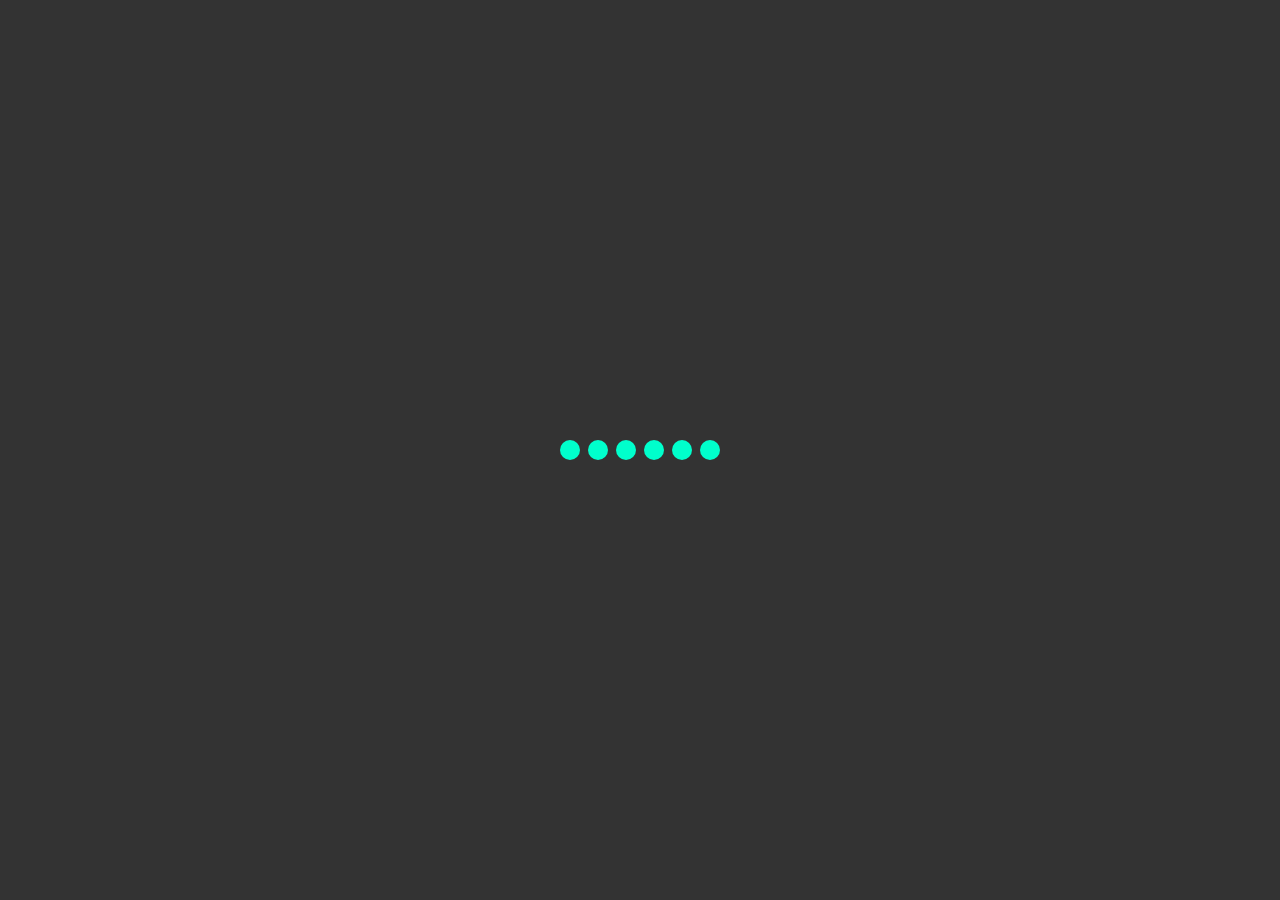
<file: 1st/index.html>
<!DOCTYPE html>
<html lang="en">
  <head>
    <meta charset="UTF-8" />
    <meta http-equiv="X-UA-Compatible" content="IE=edge" />
    <meta name="viewport" content="width=device-width, initial-scale=1.0" />
    <link rel="stylesheet" href="style.css" />
    <title>Loading animation</title>
  </head>
  <body>
    <div class="container">
      <span></span>
      <span></span>
      <span></span>
      <span></span>
      <span></span>
      <span></span>
    </div>
  </body>
</html>
</file>
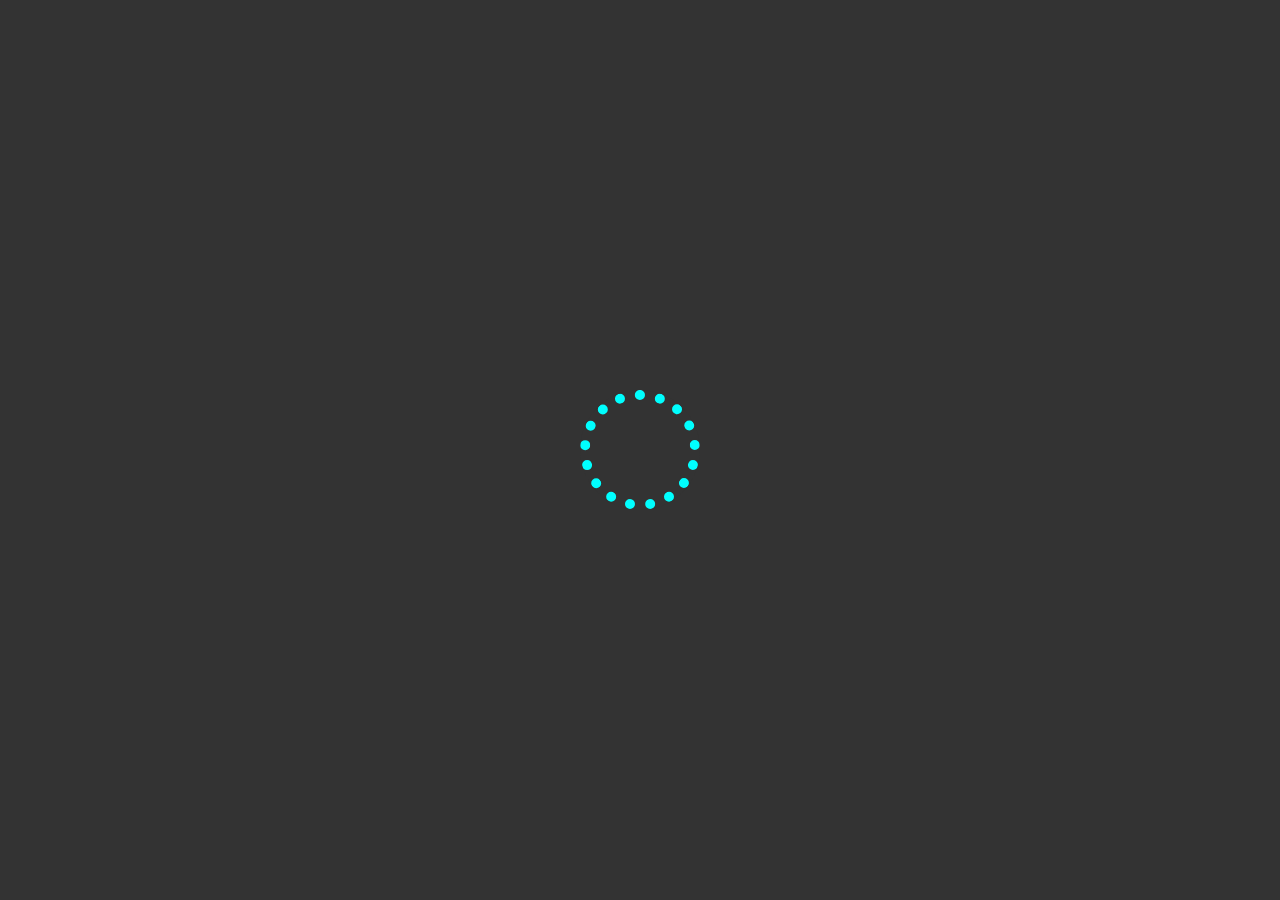
<file: 4th/index.html>
<!DOCTYPE html>
<html lang="en">
  <head>
    <meta charset="UTF-8" />
    <meta http-equiv="X-UA-Compatible" content="IE=edge" />
    <meta name="viewport" content="width=device-width, initial-scale=1.0" />
    <title>Circle Animation</title>
    <link rel="stylesheet" href="style.css" />
  </head>
  <body>
    <div class="container">
      <span></span>
    </div>
  </body>
</html>
</file>
<file: 1st/style.css>
* {
  background-color: #333;
  margin: 0;
  padding: 0;
}

body {
  width: 100%;
  height: 100%;
  display: flex;
  flex-direction: row;
  align-items: center;
  justify-content: center;
}

.container {
  display: flex;
  align-items: center;
  justify-content: center;
  flex-direction: row;
  position: fixed;
  top: 50%;
  left: 50%;
  transform: translate(-50%, -50%);
}
span {
  background-color: rgb(0, 255, 204);
  height: 20px;
  width: 20px;
  margin: 4px;
  border-radius: 50%;
  transition: 0.5s;
  animation: animate 2s ease-in-out infinite;
}
/* .container span {
  transition: 0.5s;
  animation: animate 2s ease-in-out infinite;
} */

span:nth-child(1) {
  animation-delay: 0s;
}
span:nth-child(2) {
  animation-delay: 0.2s;
}
span:nth-child(3) {
  animation-delay: 0.4s;
}
span:nth-child(4) {
  animation-delay: 0.6s;
}
span:nth-child(5) {
  animation-delay: 0.8s;
}
span:nth-child(6) {
  animation-delay: 1s;
}

@keyframes animate {
  0% {
    transform: translateY(0px);
    background-color: rgb(0, 255, 204);
  }
  50% {
    transform: translateY(-80px) scale(0.8);
    background-color: rgb(0, 255, 34);
  }
  100% {
    transform: translateY(0px);
    background-color: rgb(0, 255, 208);
  }
}
</file>
<file: 4th/style.css>
body {
  margin: 0px;
  padding: 0px;
  background-color: #333;
}

.container {
  width: 100%;
  height: 100%;
  display: flex;
  flex-direction: row;
  position: fixed;
  align-items: center;
  justify-content: center;
}

span {
  background-color: #333;
  width: 100px;
  height: 100px;
  border: 10px dotted aqua;
  border-radius: 50%;
  transition: 0.5s;
  animation: animate 4.5s linear infinite;
}

@keyframes animate {
  0% {
    transform: rotate(0deg);
    border-color: rgb(121, 241, 241);
  }
  50% {
    transform: rotate(180deg);
    border-color: rgb(60, 158, 158);
  }
  100% {
    transform: rotate(360deg);
    border-color: rgb(121, 241, 241);
  }
}
</file>
